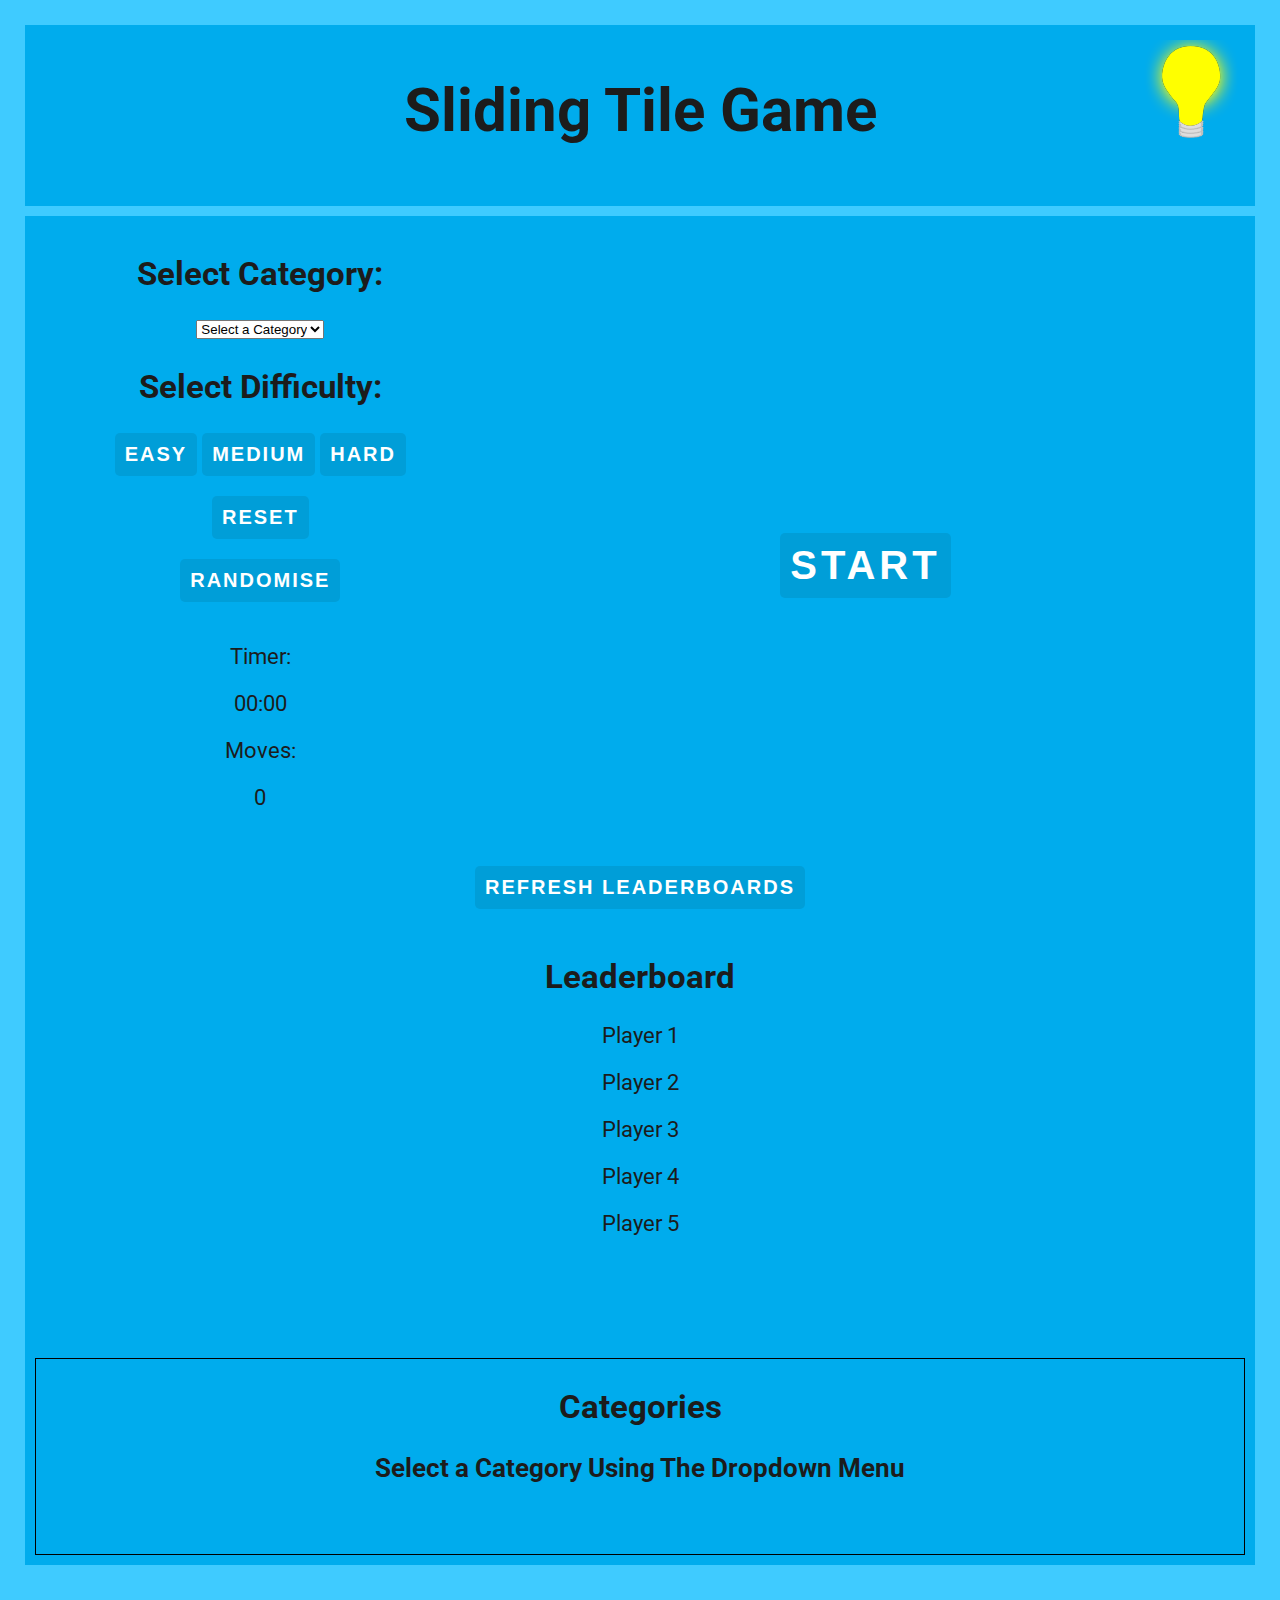
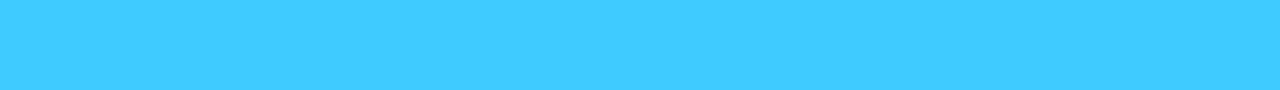
<file: index.html>
<html>	
	<head>
	
	<meta charset="utf-8"/>

    <title>SoftBricks - Sliding Tile Game</title> <!-- Tab Title -->
		
	<link rel="shortcut icon" href="images/SoftBricks.ico"> <!-- Tab Icon -->
	
	<link rel="stylesheet" href="css/defaultStyle.css" type="text/css"> <!-- Loads Stylesheet -->
	<script src="scripts/lightSwitch.js"></script> <!-- Loads LightSwitch Script -->
	<link rel='stylesheet' href='https://fonts.googleapis.com/css?family=Roboto' type='text/css'> <!-- Google Font -->

	</head>

	<body>
	<audio autoplay id="BMusic" volume="0.1">
	<source src="sound/Background1.ogg" />
	</audio>
	<script src="scripts/slidingTile.js"></script> <!-- Loads Script -->
	
	<nav id="nav">
		<h1>Sliding Tile Game</h1>
		<img alt="Light On" id="lightSwitchOn" title="Toggle Nightmode On" src="images/light-on.png"/>
		<img alt="Light Off" id="lightSwitchOff" title="Toggle Nightmode Off" src="images/light-off.png"/>
	</nav>
	<div id="mainContent">
		<div id="leftSideBar">
			<h2>Select Category:</h2>
			<select id="categories">
				<option value="default" selected>Select a Category</option>
				<option value="Animals">Animals</option>
				<option value="Cars">Cars</option>
				<option value="Scenery">Scenery</option>
				<option value="Custom">Custom</option>
			</select>
			<h2>Select Difficulty:</h2>
			<button id ="Easy">Easy</button>
			<button id ="Medium">Medium</button>
			<button id ="Hard">Hard</button><br>
			<button id="reset">Reset</button><br>
			<button id="random">Randomise</button>
			<p>Timer:</p>
			<label id="minutes">00</label>:<label id="seconds">00</label><br>
            <p>Moves: </p>
            <label id="moveCounter">0</label>
		</div>
	
		<div id="middle">
			<canvas id="game" width="600px" height="600px">Cavas is not available on your browser</canvas><br>
			<button id="start">Start</button>
			<div style="display: none"> <!-- Stops image loading on page -->
					<img id="source" src="images/italy.jpg" alt="Image Unvailable">
			</div> <!-- Closes image div -->
		</div>

		<div id="rightSideBar">
		<button id ="showLeaderboard">Refresh Leaderboards </button>
		<div id ="leaderboards">
			<h2>Leaderboard</h2>
			<p id = "P1">Player 1</p>
			<div id = "P1S"></div>
			<p id = "P2">Player 2</p>
			<div id = "P2S"></div>
			<p id = "P3">Player 3</p>
			<div id = "P3S"></div>
			<p id = "P4">Player 4</p>
			<div id = "P4S"></div>
			<p id = "P5">Player 5</p>
			<div id = "P5S"></div>
		</div>
		</div>
	
		<div id="pictures"> <!-- Changeable Pictures based on category -->
			<h2>Categories</h2>
			<h3 id="secondTitle">Select a Category Using The Dropdown Menu</h3>
			<label id="title"></label><br>
			<div id="animals"> <!-- All Pictures of Animals -->
				<img id="dog" src="images/dog.jpg" alt="Image Unvailable"></img>
				<img id="cat" src="images/cat.png" alt="Image Unvailable"></img>
				<img id="bird" src="images/bird.jpg" alt="Image Unvailable"></img>
				<img id="cow" src="images/cow.jpg" alt="Image Unvailable"></img>
				<img id="horse" src="images/horse.jpg" alt="Image Unvailable"></img>
			</div>
		
			<div id="cars"> <!-- All Pictures of Cars -->
				<img id="bmw" src="images/bmw.jpg" alt="Image Unvailable"></img>
				<img id="bugatti" src="images/bugatti.jpg" alt="Image Unvailable"></img>
				<img id="audi" src="images/audi.jpg" alt="Image Unvailable"></img>
				<img id="ferrari" src="images/ferrari.jpg" alt="Image Unvailable"></img>
				<img id="mercedes" src="images/mercedes.jpg" alt="Image Unvailable"></img>
			</div>
		
			<div id="scenery"> <!-- All Pictures of Scenery -->
				<img id="italy" src="images/italy.jpg" alt="Image Unvailable"></img>
				<img id="newYork" src="images/new york.jpg" alt="Image Unvailable"></img>
				<img id="london" src="images/london.jpg" alt="Image Unvailable"></img>
				<img id="paris" src="images/paris.jpg" alt="Image Unvailable"></img>
				<img id="dubai" src="images/dubai.jpg" alt="Image Unvailable"></img>
			</div>
		
			<div id="custom"> <!-- All Custom Pictures -->
				<form method="post" enctype="multipart/form-data">
					<input type="file" name="fileToUpload" id="fileToUpload"><br>
					<input type="submit" value="Upload" name="submit">
				</form>
			</div>
		</div> <!-- Closes Pictures -->
	</div>
</body>
</html>
</file>
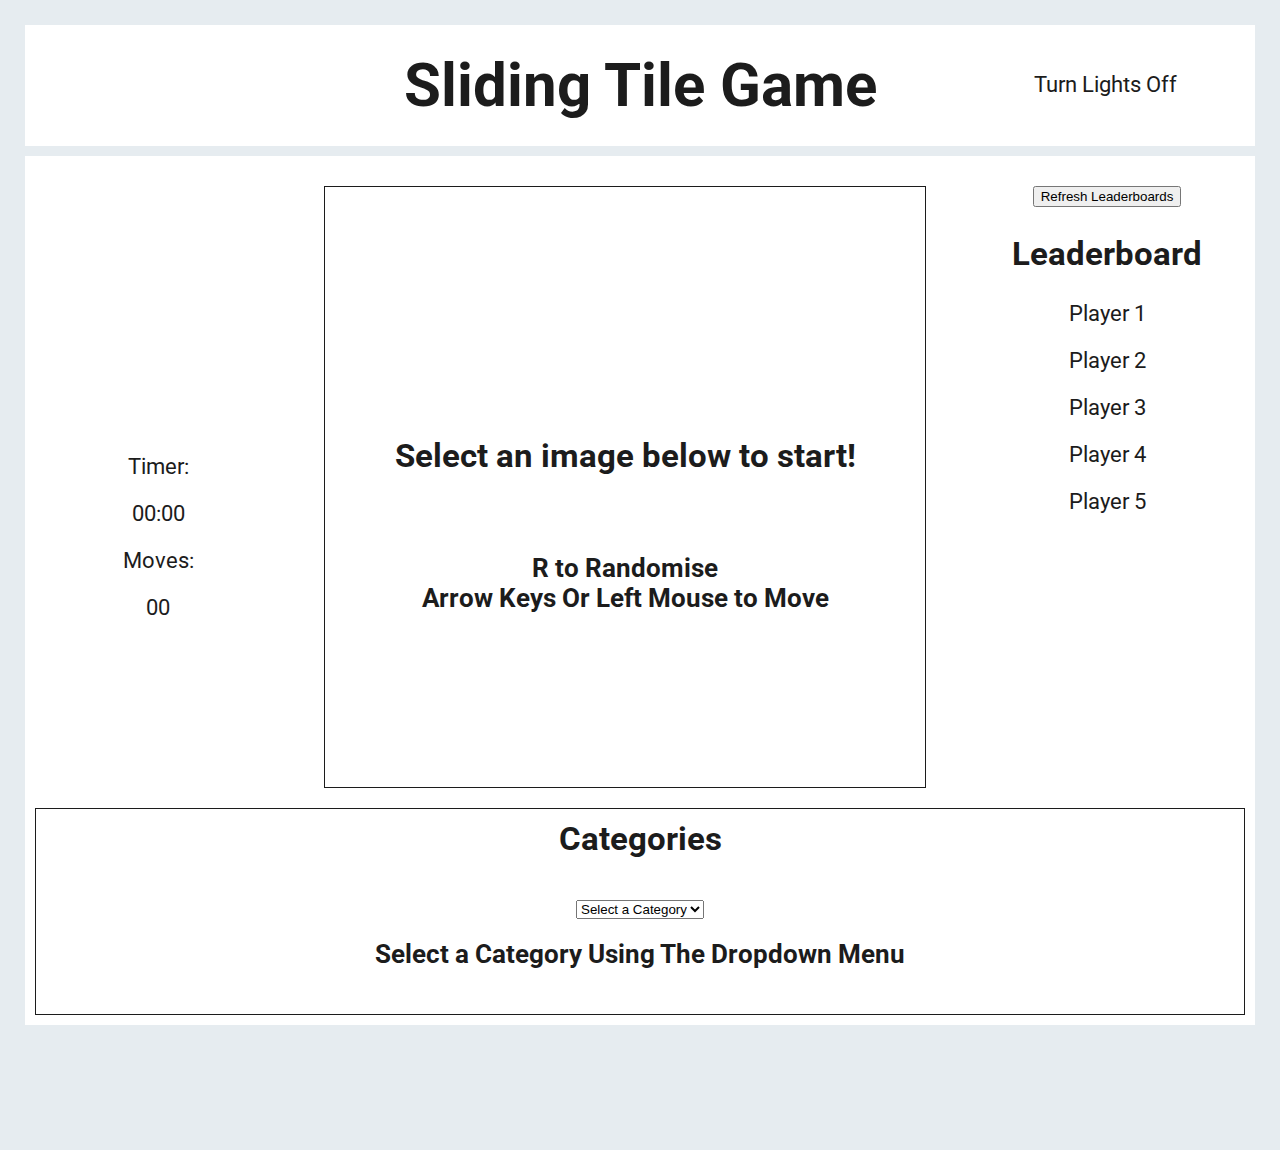
<file: code/production/index.html>
<head>
	
	<meta charset="utf-8"/>

    	<title>SoftBricks - Sliding Tile Game</title> <!-- Tab Title -->
		
	<link rel="shortcut icon" href="images/SoftBricks.ico"> <!-- Tab Icon -->
	
	<script src='https://cdnjs.cloudflare.com/ajax/libs/jquery/2.1.3/jquery.min.js'></script>
	<link rel="stylesheet" href="css/defaultStyle.css" type="text/css"> <!-- Loads Stylesheet -->
	<link rel='stylesheet' href='https://fonts.googleapis.com/css?family=Roboto' type='text/css'> <!-- Google Font -->

	</head>

	<body onload="loadImageFile();">
	
	<nav id="nav">
		<h1>Sliding Tile Game</h1>
		<p id="lightSwitch"></p>
	</nav>
	<div id="mainContent">
		<div id="leftSideBar">
			<button id="reset">Reset</button><br>
			<button id="random">Randomise</button>
			<p>Timer:</p>
			<label id="minutes">00</label>:<label id="seconds">00</label>
			<p>Moves: </p>
			<label id="moveCounter">00</label>
		</div>
	
		<div id="middle">
			<canvas id="game" width="600px" height="600px">Cavas is not available on your browser</canvas>
			<div id="instructions">
				<h2>Select an image below to start!</h2><br>
				<h3>R to Randomise<br>Arrow Keys Or Left Mouse to Move</h3>
			</div>
			<button id ="Easy">Easy</button><br>
			<button id ="Medium">Medium</button><br>
			<button id ="Hard">Hard</button>
			<div style="display: none"> <!-- Stops image loading on page -->
			</div> <!-- Closes image div -->
		</div>

		<div id="rightSideBar">
		<button id ="showLeaderboard">Refresh Leaderboards </button>
		<div id ="leaderboards">
			<h2>Leaderboard</h2>
			<p id = "P1">Player 1</p>
			<div id = "P1S"></div>
			<p id = "P2">Player 2</p>
			<div id = "P2S"></div>
			<p id = "P3">Player 3</p>
			<div id = "P3S"></div>
			<p id = "P4">Player 4</p>
			<div id = "P4S"></div>
			<p id = "P5">Player 5</p>
			<div id = "P5S"></div>
		</div>
		</div>
	
		<div id="pictures"> <!-- Changeable Pictures based on category -->
			<h2 style="margin-top: 10px; padding: 0;">Categories</h2>
			<select id="categories" style = "margin-top: 15px;">
				<option value="default" selected>Select a Category</option>
				<option value="Animals">Animals</option>
				<option value="Cars">Cars</option>
				<option value="Scenery">Scenery</option>
				<option value="Custom">Custom</option>
			</select>
			<h3 id="secondTitle" style = "margin: 0px; padding: 0px;">Select a Category Using The Dropdown Menu</h3>
			<label id="title"></label><br>
			<div id="animals"> <!-- All Pictures of Animals -->
				<img id="dog" src="images/dog.jpg" alt="Image Unvailable"></img>
				<img id="cat" src="images/cat.png" alt="Image Unvailable"></img>
				<img id="bird" src="images/bird.jpg" alt="Image Unvailable"></img>
				<img id="cow" src="images/cow.jpg" alt="Image Unvailable"></img>
				<img id="horse" src="images/horse.jpg" alt="Image Unvailable"></img>
			</div>
		
			<div id="cars"> <!-- All Pictures of Cars -->
				<img id="bmw" src="images/bmw.jpg" alt="Image Unvailable"></img>
				<img id="bugatti" src="images/bugatti.jpg" alt="Image Unvailable"></img>
				<img id="audi" src="images/audi.jpg" alt="Image Unvailable"></img>
				<img id="ferrari" src="images/ferrari.jpg" alt="Image Unvailable"></img>
				<img id="mercedes" src="images/mercedes.jpg" alt="Image Unvailable"></img>
			</div>
		
			<div id="scenery"> <!-- All Pictures of Scenery -->
				<img id="italy" src="images/italy.jpg" alt="Image Unvailable"></img>
				<img id="newYork" src="images/new york.jpg" alt="Image Unvailable"></img>
				<img id="london" src="images/london.jpg" alt="Image Unvailable"></img>
				<img id="paris" src="images/paris.jpg" alt="Image Unvailable"></img>
				<img id="dubai" src="images/dubai.jpg" alt="Image Unvailable"></img>
			</div>
		
			<div id="custom"> <!-- All Custom Pictures -->
				<input id="upload-Image" type="file" onchange="loadImageFile();"><br>
				<img id="original-Img"></img>
				<img id="upload-Preview"></img>
			</div>
			<script type="text/javascript">
			var fileReader = new FileReader();
			var filterType = /^(?:image\/bmp|image\/cis\-cod|image\/gif|image\/ief|image\/jpeg|image\/jpeg|image\/jpeg|image\/pipeg|image\/png|image\/svg\+xml|image\/tiff|image\/x\-cmu\-raster|image\/x\-cmx|image\/x\-icon|image\/x\-portable\-anymap|image\/x\-portable\-bitmap|image\/x\-portable\-graymap|image\/x\-portable\-pixmap|image\/x\-rgb|image\/x\-xbitmap|image\/x\-xpixmap|image\/x\-xwindowdump)$/i;

			fileReader.onload = function (event) {
			  var image = new Image();

			  image.onload=function() {
			      	document.getElementById("original-Img").src = image.src;
			      var canvas = document.createElement("canvas");
			      var context = canvas.getContext("2d");
			      canvas.width = 600;
			      canvas.height = 600;
			      context.drawImage(image, 0, 0, image.width, image.height, 0, 0, canvas.width, canvas.height);

				  if(document.getElementById("upload-Preview") != null) {
					  document.getElementById("upload-Preview").src = canvas.toDataURL();
				  } else {
					  document.getElementById("source").src = canvas.toDataURL();
				  }
			  }
			  image.src = event.target.result;
			};

			var loadImageFile = function() {
			  var uploadImage = document.getElementById("upload-Image");

			  //check and retuns the length of uploded file.
			  if (uploadImage.files.length === 0) { 
			    return; 
			  }

			  //Is Used for validate a valid file.
			  var uploadFile = document.getElementById("upload-Image").files[0];
			  if (!filterType.test(uploadFile.type)) {
			    alert("Please select a valid image."); 
			    return;
			  }

			  fileReader.readAsDataURL(uploadFile);
				document.getElementById("original-Img").style.display = "none";
			}
			
			</script>
		</div> <!-- Closes Pictures -->
	</div>
</body>
<script src="scripts/lightSwitch.js"></script> <!-- Loads LightSwitch Function -->
<script src="scripts/slidingTile.js"></script> <!-- Loads Sliding Tile Functions -->
</html>
</file>
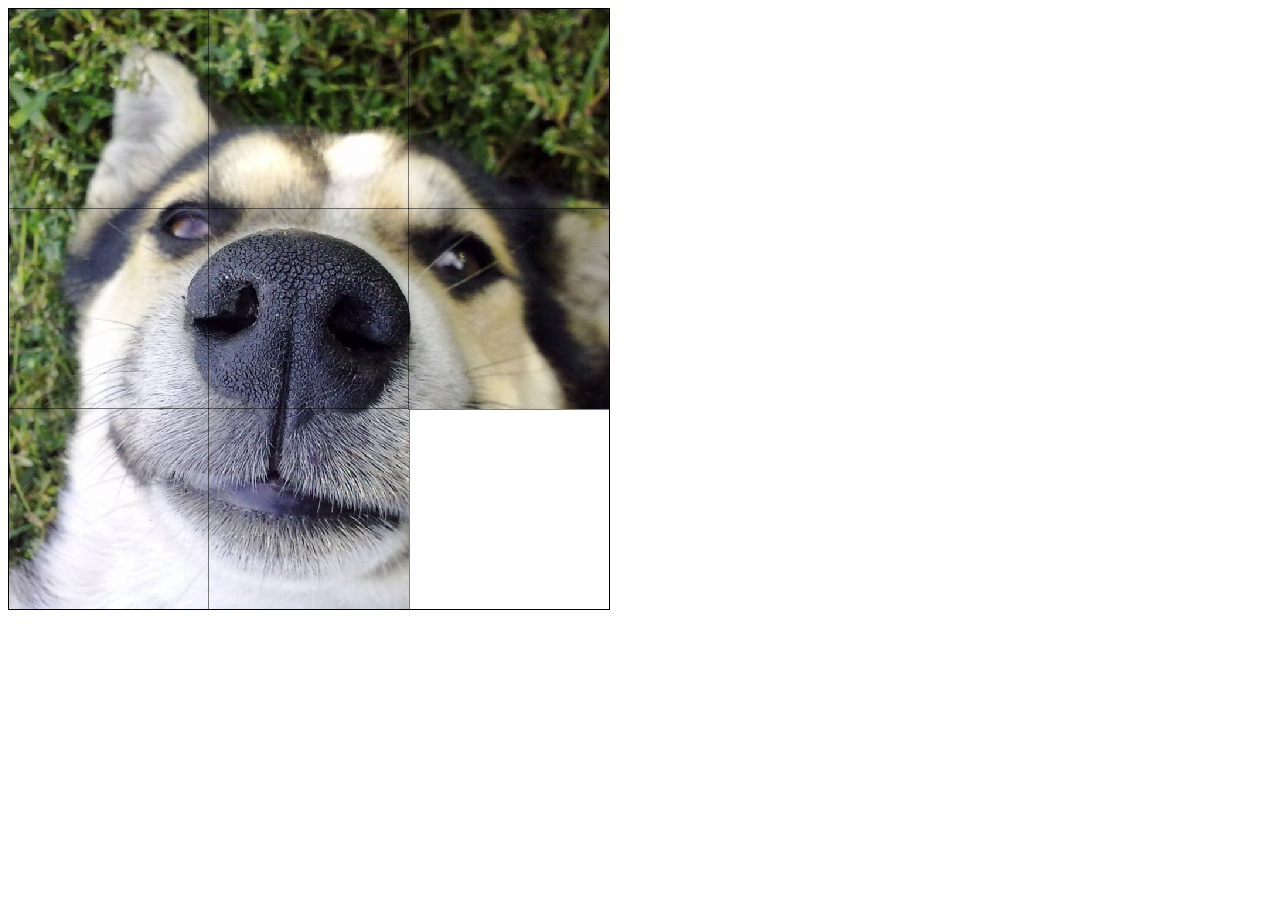
<file: code/investigations/Grid and Tile/grid&Tiles.html>
<html>
    
    <head>
        <!--<script src="jquery-3.2.1.js"></script>-->
        <link rel=stylesheet src="stylesheet2.css"/>
    </head>
    

    <body>
       <canvas id="canvas" style="border : 1px solid black;" onclick="checkMouse()"></canvas>
        <div style="display: none">
        <img id="source" onload="createTiles()" src="image.jpg" width="600" height="600"> <!--When image is loaded run createTiles() -->
        </div>
    </body>



<script>
    var canvas = document.getElementById('canvas');
    var ctx = canvas.getContext('2d');
    var image = document.getElementById('source');
    document.addEventListener('mousemove', onMouseUpdate, false);
    document.addEventListener('keydown', keyInput);
    
    var canvSize = 600; // pixels
    canvas.width = canvSize;
    canvas.height = canvSize;
    
    
    var cells = 3;  //How many cells in a row/ column - Change this variable to change difficulty
    var cellSize = canvSize/cells;
    var rows = cells;
    var columns = cells;
    var board = [];
    var mouseX = 0;
    var mouseY = 0;
    
    var emptySquare = new Tile(cells-1, cells-1, null);
    
    
    //Initialize the 2D array and fill it with 'null'
    createEmptyBoard();
    function createEmptyBoard(){
        board = [];
        board.length = rows;
        for(var i = 0; i < rows; i++){
            var row = [];
            for( var j = 0; j < columns; j++){
                row.push(null);
            }
            board[i] = row;
        }
    }
    function randomize(){
        for(var i = 0; i < 1000; i++){
            var x = Math.floor(Math.random() * (cells));
            var y = Math.floor(Math.random() * (cells));
            if(x != 2 || y != 2){
                checkPosition(board[x][y]);
            }
        }
    }
    //Get the position of the mouse when it updates
    function onMouseUpdate(e){
    var rect = canvas.getBoundingClientRect();
    mouseX = e.pageX - rect.left;
    mouseY = e.pageY - rect.top;
    }
    
    //Check which tile the mouse has clicked on
    function checkMouse(){
        for(var x = 0; x < columns; x++){
           for(var y = 0; y < rows; y++){
                if(y == columns-1 && x == rows-1){
                     
                   }
               else{
                   if(mouseX > board[x][y].x){
                       if(mouseX < board[x][y].x + cellSize){
                           if(mouseY > board[x][y].y){
                               if(mouseY < board[x][y].y + cellSize) {
                                    checkPosition(board[x][y]);
                                   }                                   
                                }
                           }
                       }
                  }  
               }    
           }
       }
     function checkKeyboard(o, p){
        for(var x = 0; x < columns; x++){
           for(var y = 0; y < rows; y++){
                if(y == columns-1 && x == rows-1){
                     
                   }
               else{
                   if(board[x][y].x == o){
                       if(board[x][y].y == p){
                           checkPosition(board[x][y]);
                       }
                   }
                   
               }
           }
        }
                   
       }
    function keyInput(){
        switch(event.key){
            case "ArrowUp":
                checkKeyboard(emptySquare.x, emptySquare.y + cellSize);
            break;
            case "ArrowDown":
                checkKeyboard(emptySquare.x, emptySquare.y - cellSize);
            break;
            case "ArrowLeft":
                checkKeyboard(emptySquare.x + cellSize, emptySquare.y);
            break;
            case "ArrowRight":
                checkKeyboard(emptySquare.x - cellSize, emptySquare.y);
            break;
            case "r":
                randomize();
            break;
        }
    }
    function checkPosition(Tile){
        if((Tile.x + cellSize == emptySquare.x) && (Tile.y == emptySquare.y)){ //Move Current Tile Right
            emptySquare.x = Tile.x; 
            Tile.x += cellSize;
            updateTiles();
        }
        else if((Tile.x - cellSize == emptySquare.x) && (Tile.y == emptySquare.y)){ //Move Current Tile Left
            emptySquare.x = Tile.x;
            Tile.x -= cellSize;
            updateTiles();
        }
        else if((Tile.y + cellSize == emptySquare.y) && (Tile.x == emptySquare.x)){ //Move Current Tile Up
            emptySquare.y = Tile.y;
            Tile.y += cellSize;
            updateTiles();
        }
        else if((Tile.y - cellSize == emptySquare.y) && (Tile.x == emptySquare.x)){ //Move Current Tile Down
            emptySquare.y = Tile.y;
            Tile.y -= cellSize;
            updateTiles();
        }
    }
    
    function updateTiles(){ // Draw tiles/ update their position
        canvas.width += 0;
              for(var x = 0; x < columns; x++){
           for(var y = 0; y < rows; y++){
                   if(y == columns-1 && x == rows-1){
                     
                   }
               else{
                    board[y][x].drawTiles();
               }
           }
       }
    
}
    
    function createTiles(){ //Fill the array with tiles and their image.
        
       for(var x = 0; x < columns; x++){
           for(var y = 0; y < rows; y++){
               
                if(y == columns-1 && x == rows-1){}
               else{
                   board[y][x] = new Tile(x, y, image);
                   board[y][x].drawTiles();
               }
           }
       }
        
    }
    
    
    //Tile Class
    function Tile(i, j, image){
        this.i = i;
        this.j = j;
        this.x = i * cellSize;
        this.y = j * cellSize;
        this.a = this.x;
        this.b = this.y;
        this.size = cellSize;
        this.image = image;
        
    
        Tile.prototype.drawTiles = function(){
       
            ctx.strokeRect(this.x, this.y, this.size, this.size);
            ctx.drawImage(this.image, this.a , this.b,this.size, this.size, this.x, this.y, this.size, this.size);
        };
        
    }
    </script>   
</html>
</file>
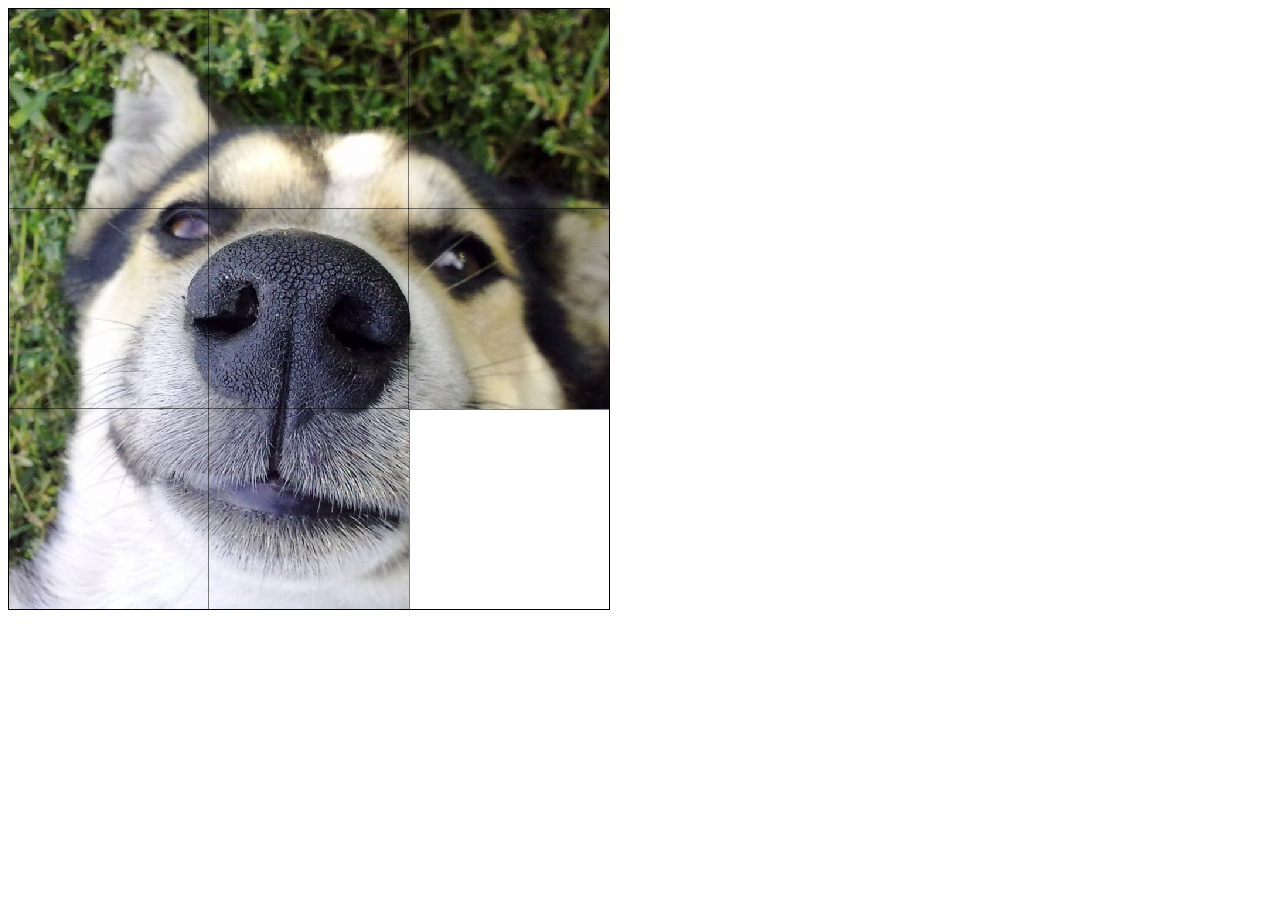
<file: code/investigations/JQuery Investigation/method2.html>
<html>
    
    <head>
        <script src="jquery-3.2.1.js"></script>
        <link rel=stylesheet src="stylesheet2.css"/>
 
    
    </head>
    
    
    
    <body>
       <canvas id="canvas" style="border : 1px solid black;" onclick="checkMouse()"></canvas>
        <div style="display: none">
        <img id="source" onload="createTiles()" src="image.jpg" width="600" height="600">
        </div>
    </body>



<script>
    var canvas = document.getElementById('canvas');
    var ctx = canvas.getContext('2d');
    var image = document.getElementById('source');
    document.addEventListener('mousemove', onMouseUpdate, false);
    var canvSize = 600; // pixels
    canvas.width = canvSize;
    canvas.height = canvSize;
    
    
    var cells = 3;
    var cellSize = canvSize/cells;
    var rows = cells;
    var columns = cells;
    var board = [];
    var mouseX = 0;
    var mouseY = 0;
    
    var emptySquare = new Tile(cells-1, cells-1, null);
    
    createEmptyBoard();
    function createEmptyBoard(){
        board = [];
        board.length = rows;
        for(var i = 0; i < rows; i++){
            var row = [];
            for( var j = 0; j < columns; j++){
                row.push(null);
            }
            board[i] = row;
        }
    }
    function onMouseUpdate(e){
    mouseX = e.pageX;
    mouseY = e.pageY;
    }
    function checkMouse(){
        //console.log(mouseX + " " + mouseY);
        //console.log(board[3][0].x);
        for(var x = 0; x < columns; x++){
           for(var y = 0; y < rows; y++){
                if(y == columns-1 && x == rows-1){
                     
                   }
               else{
                   if(mouseX > board[x][y].x){
                       if(mouseX < board[x][y].x + cellSize){
                           if(mouseY > board[x][y].y){
                               if(mouseY < board[x][y].y + cellSize) {
                                    checkPosition(board[x][y]);                         
                                   }
                                   
                                   //console.log(board[x][y]);
                                    //console.log(x + " " + y);
                                   
                                }
                           }
                       }
                  }
                   
               }    
           }
       }
    function checkPosition(Tile){
        var x = 0;
        var y = 0;
        if((Tile.x + cellSize == emptySquare.x) && (Tile.y == emptySquare.y)){
            emptySquare.x = Tile.x;
            Tile.x += cellSize;
            updateTiles();
        }
        else if((Tile.x - cellSize == emptySquare.x) && (Tile.y == emptySquare.y)){
            emptySquare.x = Tile.x;
            Tile.x -= cellSize;
            updateTiles();
        }
        else if((Tile.y + cellSize == emptySquare.y) && (Tile.x == emptySquare.x)){
            emptySquare.y = Tile.y;
            Tile.y += cellSize;
            updateTiles();
        }
        else if((Tile.y - cellSize == emptySquare.y) && (Tile.x == emptySquare.x)){
            emptySquare.y = Tile.y;
            Tile.y -= cellSize;
            updateTiles();
        }
    }
    
    function updateTiles(){
        canvas.width += 0;
              for(var x = 0; x < columns; x++){
           for(var y = 0; y < rows; y++){
                   if(y == columns-1 && x == rows-1){
                     
                   }
               else{
                    board[y][x].drawTiles();
               }
           }
       }
    
}
    
    function createTiles(){
        
       for(var x = 0; x < columns; x++){
           for(var y = 0; y < rows; y++){
               
                if(y == columns-1 && x == rows-1){}
               else{
                   board[y][x] = new Tile(x, y, image);
                   board[y][x].drawTiles();
               }
           }
       }
    }
    function Tile(i, j, image){
        this.i = i;
        this.j = j;
        this.x = i * cellSize;
        this.y = j * cellSize;
        this.a = this.x;
        this.b = this.y;
        this.size = cellSize;
        this.image = image;
        
    
        Tile.prototype.drawTiles = function(){
       
            ctx.strokeRect(this.x, this.y, this.size, this.size);
            ctx.drawImage(this.image, this.a , this.b,this.size, this.size, this.x, this.y, this.size, this.size);
        };
        
    }
    </script>   
</html>
</file>
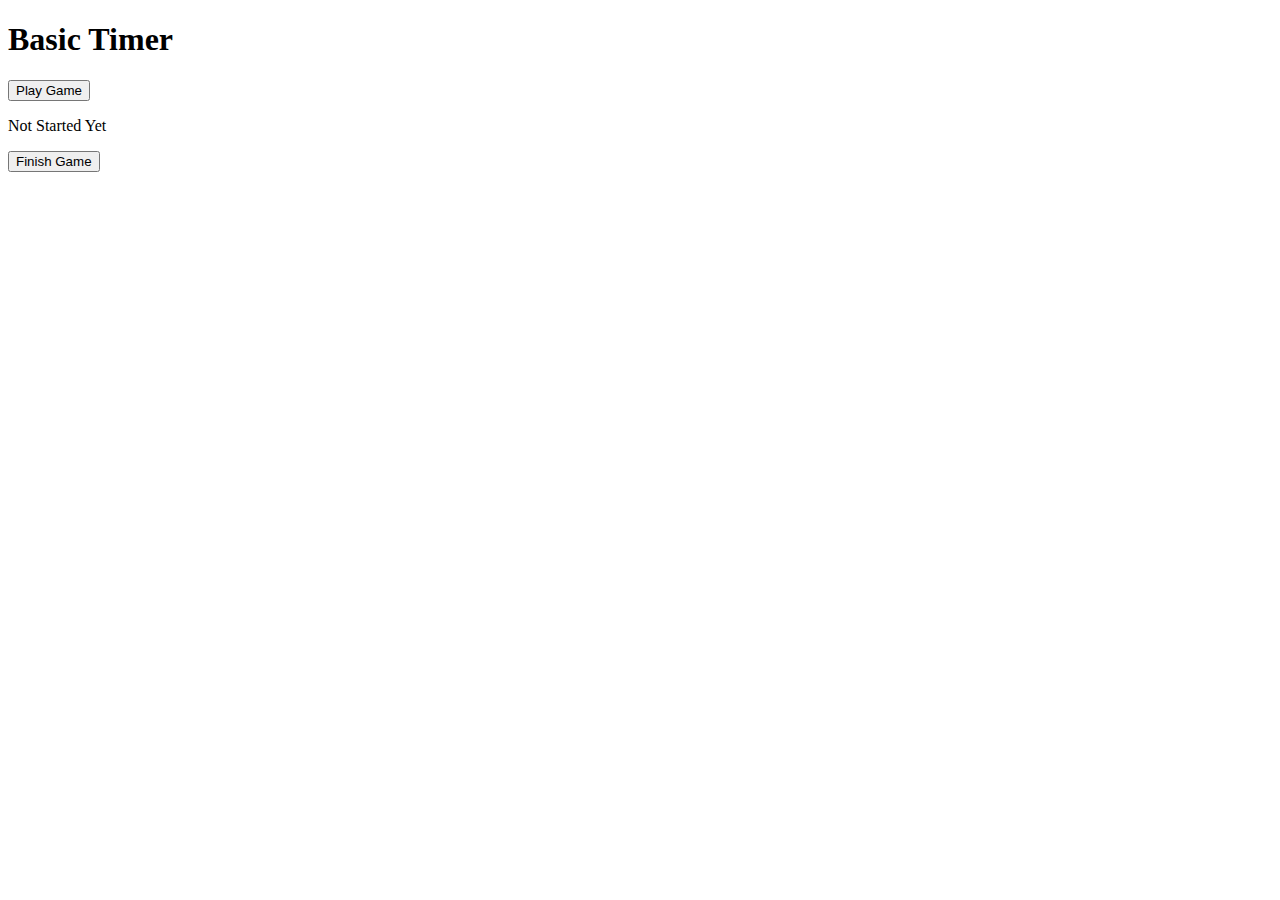
<file: code/investigations/Timer/timer.html>
<!DOCTYPE html>
<html>
<body>

<h1><time>Basic Timer</time></h1>

<button onClick="myTimer = setInterval(myCounter, 1000)">Play Game</button>

<p id="TIMER">Not Started Yet</p>

<button onClick="clearTimeout(myCounter)">Finish Game</button>

<script>
var seconds = 0, minutes = 0,
	t;
var MZ, SZ; // Used to format output
function myCounter() {
	seconds ++;
	if(seconds>=60){
		seconds = 0;
		minutes++;
		}
	if(minutes< 10){
		MZ = 0;
		}
	else
	{
		MZ = "";
	}
	if(seconds < 10){
		SZ = 0;
		}
	else
	{
		SZ = "";
	}
	
    document.getElementById("TIMER").innerHTML = (MZ + minutes + ":" + SZ + seconds);
	
}


</script> 

</body>


</html>
</file>
<file: css/defaultStyle.css>
/* ----------- Mobile & Tablet Devices ----------- */

/*webpage fades in*/
html {
    	animation: fadein 2s;
}

/*animation*/
@keyframes fadein {
	from { opacity: 0; }
	to { opacity: 1; }
}

@keyframes color {
	from { color: inherit; }
    	to { color: #3CB371; }
}
	
/*main colour settings for page*/
body {
	font-family: 'Roboto';
	font-size: 22px;
	color: #1C1C1C;
	background-color: #3fcbff;
	margin: 0 0 100px;
    	padding: 25px;
}
	
body.dark {
    	color: #FFF;
    	background-color: black;
}

/*Navigation*/
nav {
	background-color: #00aced;
	padding-top: 10px;
	padding-bottom: 20px;
	margin-bottom: 10px;
}
	
nav.dark {
    	background-color: #1C1C1C;
}

/*Main heading*/
h1 {
	text-align: center;
	font-size: 60px;
}

/*Links*/
a {
	color: #1C1C1C;
    	text-decoration: none;
}

a.dark {
    	color: #FFF;
}

a:hover {
    	animation: color .5s;
    	color: #3CB371;
}

/*Light Switches*/
#lightSwitchOn {
	display: inline;
	position: absolute;
    	top: 40px;
   	right: 30px;
	margin-right: 10px;
	margin-bottom: 10px;
	font-size: 40px;
}
	
#lightSwitchOn.dark {
	display: none;
}
	
#lightSwitchOff {
	display: none;
    	position: absolute;
    	top: 40px;
    	right: 30px;
	margin-right: 10px;
	font-size: 40px;
}

#lightSwitchOff.dark {
    	display: inline;
}

/*Main Body*/
#mainContent {
	padding: 10px;
	background-color: #00aced;
	margin-top: 10px;
	display: flex;
	justify-content: space-around; 
	flex-wrap: wrap;
}

#mainContent.dark {
    	background-color: #1C1C1C;
}

#leftSideBar {
	text-align: center;
}

#middle {
	margin-top: 40px;
	width: 600px;
	height: 600px;
}

#rightSideBar {
	text-align: center;
}

#leaderboards{
	text-align: center;
}

#pictures {
	width: 100%;
	text-align: center;
	border: solid 1px black;
	padding-bottom: 20px;
	margin-top: 100px;
}

img {
	max-width: 200px;
	max-height: 200px;
	display: inline;
}

canvas {
	border: solid 1px black;
	width: 600px;
	height: 600px;
}
	
textarea {
    	width: 300px;
    	height: 200px;
    	margin-bottom: 10px;
    	padding: 10px;
    	border: solid 1px #1C1C1C;
    	border-radius: 2px;
    	resize: none;
}
	
input {
    	border: solid 1px #1C1C1C;
    	border-radius: 2px;
    	padding: 5px;
}

#easy, #medium, #hard, #reset, #random, #showLeaderBoard {
	border: 0;
    	outline: none;
    	border-radius: 5px;
    	padding: 10px;
    	font-size: 20px;
    	font-weight: 600;
    	text-transform: uppercase;
    	letter-spacing: .1em;
    	color: white;
    	background-color: #009ed8;
    	-webkit-transition: all 0.5s ease;
    	transition: all 0.5s ease;
    	-webkit-appearance: none;
    	margin-bottom: 20px;
}

#start {
	position: relative;
	left: 215px;
	top: -335px;
	border: 0;
    	outline: none;
    	border-radius: 5px;
    	padding: 10px;
    	font-size: 40px;
    	font-weight: 600;
    	text-transform: uppercase;
    	letter-spacing: .1em;
    	color: white;
    	background-color: #009ed8;
    	-webkit-transition: all 0.5s ease;
    	transition: all 0.5s ease;
    	-webkit-appearance: none;
    	margin-bottom: 20px;
}

#logo {
	border: 0px;
    	display: inline;
    	position: absolute;
    	top: 40px;
    	left: 30px;
	margin-left: 10px;
	font-size: 40px;
	width: 100px;
	height: 100px;
}

video {
	max-width: 80%;
	margin: 0 auto;
	display: block;
}

table {
    	margin-bottom: 100px;
}
	
/*Footer*/
footer {
    	position: absolute;
    	left: 0;
    	bottom: 0;
    	right: 0;
    	height: 100px;
	padding-top: 10px;
	padding-bottom: 10px;
	text-align: center;
}
</file>
<file: code/production/css/defaultStyle.css>
html {
    	animation: fadein 2s;
}

@keyframes fadein {
	from { opacity: 0; }
	to { opacity: 1; }
}

@keyframes color {
	from { color: inherit; }
    	to { color: #3CB371; }
}
	
body {
	font-family: 'Roboto';
	font-size: 22px;
	color: #1C1C1C;
	background-color: #E6ECF0;
	margin: 0 0 100px;
    	padding: 25px;
}
	
body.dark {
    	background-color: #10171E;
	color: #FFF;
}

nav {
	background-color: #FFF;
	padding-top: 25px;
	padding-bottom: 25px;
	margin-bottom: 5px;
}
	
nav.dark {
    	background-color: #15202B;
}

#lightSwitch {
	width: 150px;
	text-align: center;
	position: absolute;
	right: 100px;
	top: 50px;
}

h1 {
	text-align: center;
	font-size: 60px;
	margin: 0;
	padding: 0;
}

a {
	color: #1C1C1C;
    	text-decoration: none;
}

a.dark {
    	color: #FFF;
}

a:hover {
    	animation: color .5s;
    	color: #3CB371;
}

#mainContent {
	padding: 10px;
	background-color: #FFF;
	margin-top: 10px;
	display: flex;
	justify-content: space-around; 
	flex-wrap: wrap;
}

#mainContent.dark {
    	background-color: #15202B;
}

#leftSideBar {
	text-align: center;
	margin-top: 150px;
}

#middle {
	border: solid 1px;
	margin-top: 20px;
	width: 600px;
	height: 600px;
}

#instructions {
	position: relative;
	top: -380px;
	text-align: center;
}

#rightSideBar {
	text-align: center;
	margin-top: 20px;
}

#leaderboards{
	text-align: center;
	display: inline;
}

#pictures {
	width: 100%;
	text-align: center;
	border: solid 1px;
	padding-bottom: 20px;
	margin-top: 20px;
	margin-bottom: 0;
}

#upload-Image {
	margin-left: 60px;
}

img {
	max-width: 200px;
	max-height: 200px;
	display: inline;
}

canvas {
	border: solid 1px black;
	width: 600px;
	height: 600px;
}
	
textarea {
    	width: 300px;
    	height: 200px;
    	margin-bottom: 10px;
    	padding: 10px;
    	border: solid 1px #1C1C1C;
    	border-radius: 2px;
    	resize: none;
}
	
input {
    	padding: 5px;
}

select {
	margin-bottom: 20px;
}

#easy {
	position: relative;
	left: 260px;
	top: -380px;
	border: 0;
    	outline: none;
    	border-radius: 5px;
    	padding: 10px;
    	font-size: 20px;
    	font-weight: 600;
    	text-transform: uppercase;
    	letter-spacing: .1em;
    	color: white;
    	background-color: #0084b4;
    	-webkit-transition: all 0.5s ease;
    	transition: all 0.5s ease;
    	-webkit-appearance: none;
    	margin-bottom: 20px;
}

#medium {
	position: relative;
	left: 245px;
	top: -360px;
	border: 0;
    	outline: none;
    	border-radius: 5px;
    	padding: 10px;
    	font-size: 20px;
    	font-weight: 600;
    	text-transform: uppercase;
    	letter-spacing: .1em;
    	color: white;
    	background-color: #0084b4;
    	-webkit-transition: all 0.5s ease;
    	transition: all 0.5s ease;
    	-webkit-appearance: none;
    	margin-bottom: 20px;
}

#hard {
	position: relative;
	left: 260px;
	top: -340px;
	border: 0;
    	outline: none;
    	border-radius: 5px;
    	padding: 10px;
    	font-size: 20px;
    	font-weight: 600;
    	text-transform: uppercase;
    	letter-spacing: .1em;
    	color: white;
    	background-color: #0084b4;
    	-webkit-transition: all 0.5s ease;
    	transition: all 0.5s ease;
    	-webkit-appearance: none;
    	margin-bottom: 20px;
}

#reset {
	border: 0;
    	outline: none;
    	border-radius: 5px;
    	padding: 10px;
    	font-size: 20px;
    	font-weight: 600;
    	text-transform: uppercase;
    	letter-spacing: .1em;
    	color: white;
    	background-color: #0084b4;
    	-webkit-transition: all 0.5s ease;
    	transition: all 0.5s ease;
    	-webkit-appearance: none;
    	margin-bottom: 20px;
}

#random {
	border: 0;
    	outline: none;
    	border-radius: 5px;
    	padding: 10px;
    	font-size: 20px;
    	font-weight: 600;
    	text-transform: uppercase;
    	letter-spacing: .1em;
    	color: white;
    	background-color: #0084b4;
    	-webkit-transition: all 0.5s ease;
    	transition: all 0.5s ease;
    	-webkit-appearance: none;
    	margin-bottom: 10px;
}

#logo {
	border: 0px;
    	display: inline;
    	position: absolute;
    	top: 40px;
    	left: 30px;
	margin-left: 10px;
	font-size: 40px;
	width: 100px;
	height: 100px;
}

video {
	max-width: 80%;
	margin: 0 auto;
	display: block;
}

table {
    	margin-bottom: 100px;
}
	
/*Footer*/
footer {
    	position: absolute;
    	left: 0;
    	bottom: 0;
    	right: 0;
    	height: 100px;
	padding-top: 10px;
	padding-bottom: 10px;
	text-align: center;
}
</file>
